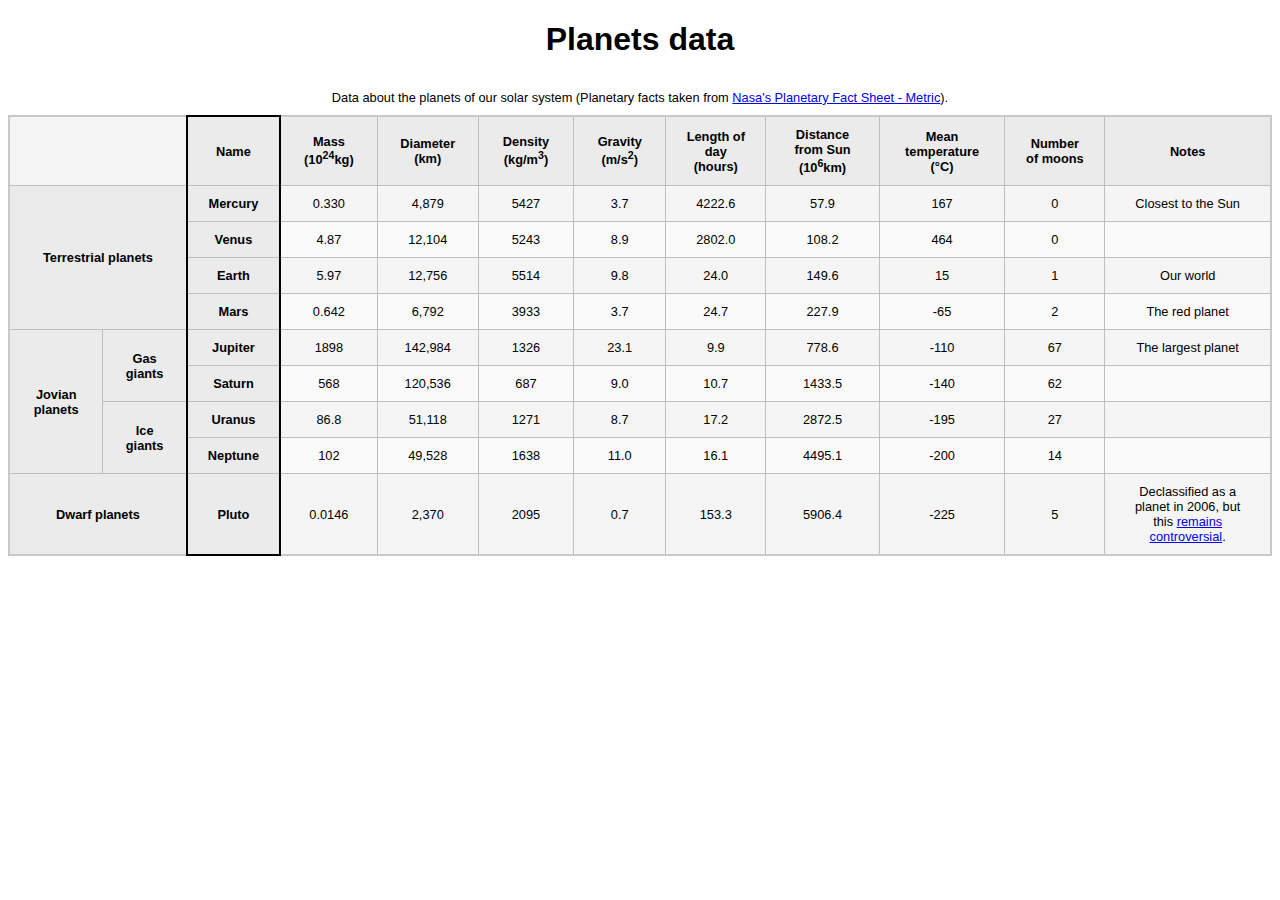
<file: index.html>
<!DOCTYPE html>
<html lang="en-US">
  <head>
    <meta charset="utf-8">
    <meta name="viewport" content="width=device-width">
    <title>Planets data</title>
    <link href="style.css" rel="stylesheet" type="text/css">

  </head>
  <body>
    <center><h1>Planets data</h1></center>

    <table>
      <caption>Data about the planets of our solar system (Planetary facts taken from <a href="https://nssdc.gsfc.nasa.gov/planetary/factsheet/">Nasa's Planetary Fact Sheet - Metric</a>).</caption>
      <colgroup>
        <col span="2">
        <col style="border: 2px solid black">
        <col span="9">
      </colgroup>
      <thead>
        <tr>
          <td colspan="2"></td>
          <th scope="col">Name</th>
          <th scope="col">Mass (10<sup>24</sup>kg)</th>
          <th scope="col">Diameter (km)</th>
          <th scope="col">Density (kg/m<sup>3</sup>)</th>
          <th scope="col">Gravity (m/s<sup>2</sup>)</th>
          <th scope="col">Length of day (hours)</th>
          <th scope="col">Distance from Sun (10<sup>6</sup>km)</th>
          <th scope="col">Mean temperature (°C)</th>
          <th scope="col">Number of moons</th>
          <th scope="col">Notes</th>
        </tr>
      </thead>
      <tbody>
        <tr>
          <th rowspan="4" colspan="2" scope="rowgroup">Terrestrial planets</th>
          <th scope="row">Mercury</th>
          <td>0.330</td>
          <td>4,879</td>
          <td>5427</td>
          <td>3.7</td>
          <td>4222.6</td>
          <td>57.9</td>
          <td>167</td>
          <td>0</td>
          <td>Closest to the Sun</td>
        </tr>
        <tr>
          <th scope="row">Venus</th>
          <td>4.87</td>
          <td>12,104</td>
          <td>5243</td>
          <td>8.9</td>
          <td>2802.0</td>
          <td>108.2</td>
          <td>464</td>
          <td>0</td>
          <td></td>
        </tr>
        <tr>
          <th scope="row">Earth</th>
          <td>5.97</td>
          <td>12,756</td>
          <td>5514</td>
          <td>9.8</td>
          <td>24.0</td>
          <td>149.6</td>
          <td>15</td>
          <td>1</td>
          <td>Our world</td>
        </tr>
        <tr>
          <th scope="row">Mars</th>
          <td>0.642</td>
          <td>6,792</td>
          <td>3933</td>
          <td>3.7</td>
          <td>24.7</td>
          <td>227.9</td>
          <td>-65</td>
          <td>2</td>
          <td>The red planet</td>
        </tr>
        <tr>
          <th rowspan="4" scope="rowgroup">Jovian planets</th>
          <th rowspan="2" scope="rowgroup">Gas giants</th>
          <th scope="row">Jupiter</th>
          <td>1898</td>
          <td>142,984</td>
          <td>1326</td>
          <td>23.1</td>
          <td>9.9</td>
          <td>778.6</td>
          <td>-110</td>
          <td>67</td>
          <td>The largest planet</td>
        </tr>
        <tr>
          <th scope="row">Saturn</th>
          <td>568</td>
          <td>120,536</td>
          <td>687</td>
          <td>9.0</td>
          <td>10.7</td>
          <td>1433.5</td>
          <td>-140</td>
          <td>62</td>
          <td></td>
        </tr>
        <tr>
          <th rowspan="2" scope="rowgroup">Ice giants</th>
          <th scope="row">Uranus</th>
          <td>86.8</td>
          <td>51,118</td>
          <td>1271</td>
          <td>8.7</td>
          <td>17.2</td>
          <td>2872.5</td>
          <td>-195</td>
          <td>27</td>
          <td></td>
        </tr>
        <tr>
          <th scope="row">Neptune</th>
          <td>102</td>
          <td>49,528</td>
          <td>1638</td>
          <td>11.0</td>
          <td>16.1</td>
          <td>4495.1</td>
          <td>-200</td>
          <td>14</td>
          <td></td>
        </tr>
        <tr>
          <th colspan="2" scope="row">Dwarf planets</th>
          <th scope="row">Pluto</th>
          <td>0.0146</td>
          <td>2,370</td>
          <td>2095</td>
          <td>0.7</td>
          <td>153.3</td>
          <td>5906.4</td>
          <td>-225</td>
          <td>5</td>
          <td>Declassified as a planet in 2006, but this <a href="https://www.usatoday.com/story/tech/2014/10/02/pluto-planet-solar-system/16578959/">remains controversial</a>.</td>
        </tr>
      </tbody>
    </table>


  </body>
</html>
</file>
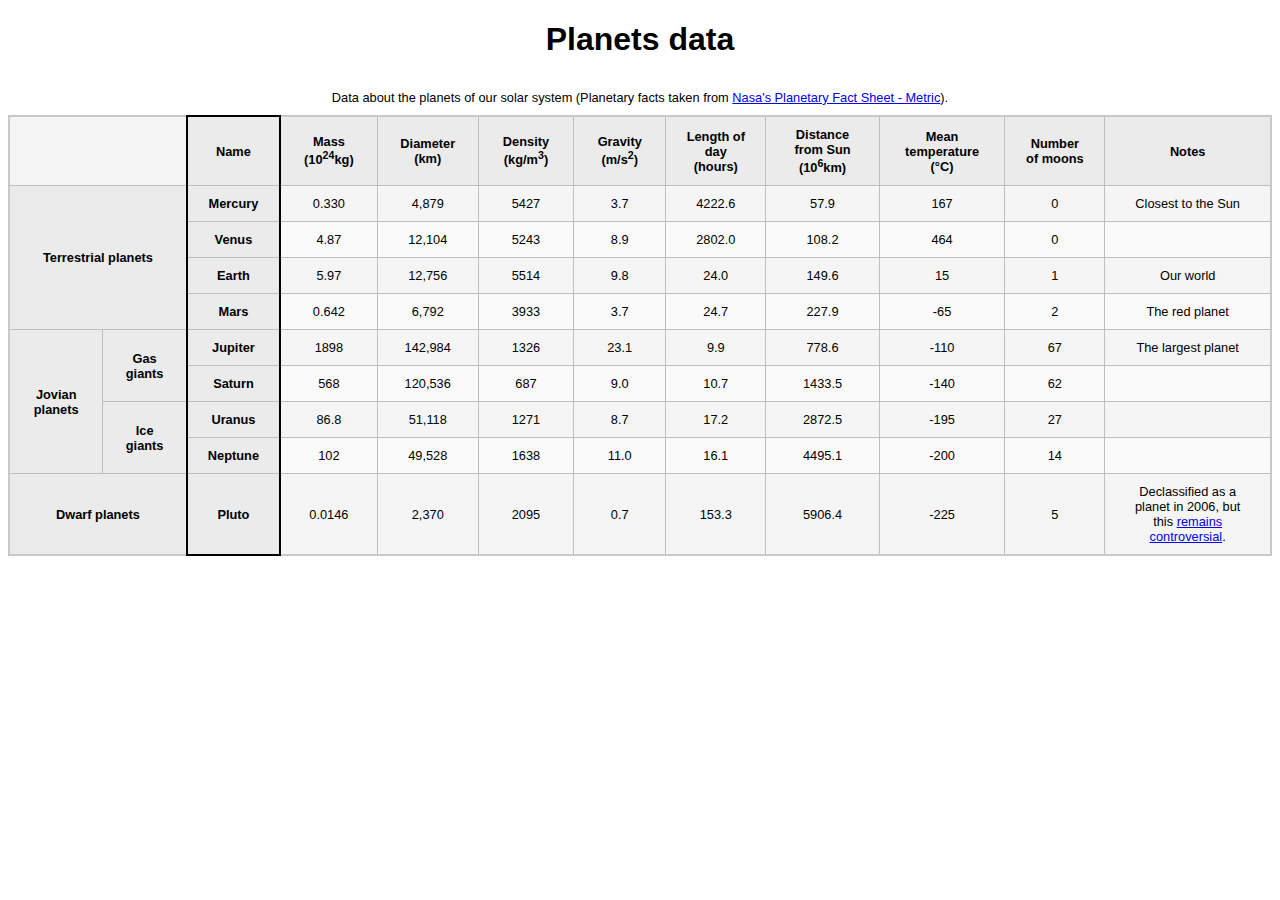
<file: data.html>
<!DOCTYPE html>
<html lang="en-US">
  <head>
    <meta charset="utf-8">
    <meta name="viewport" content="width=device-width">
    <title>Planets data</title>
    <link href="style.css" rel="stylesheet" type="text/css">
  </head>
  <body>
    <center><h1>Planets data</h1></center>

    <table>
      <caption>Data about the planets of our solar system (Planetary facts taken from <a href="https://nssdc.gsfc.nasa.gov/planetary/factsheet/">Nasa's Planetary Fact Sheet - Metric</a>).</caption>
      <colgroup>
        <col span="2">
        <col style="border: 2px solid black">
        <col span="9">
      </colgroup>
      <thead>
        <tr>
          <td colspan="2"></td>
          <th scope="col">Name</th>
          <th scope="col">Mass (10<sup>24</sup>kg)</th>
          <th scope="col">Diameter (km)</th>
          <th scope="col">Density (kg/m<sup>3</sup>)</th>
          <th scope="col">Gravity (m/s<sup>2</sup>)</th>
          <th scope="col">Length of day (hours)</th>
          <th scope="col">Distance from Sun (10<sup>6</sup>km)</th>
          <th scope="col">Mean temperature (°C)</th>
          <th scope="col">Number of moons</th>
          <th scope="col">Notes</th>
        </tr>
      </thead>
      <tbody>
        <tr>
          <th rowspan="4" colspan="2" scope="rowgroup">Terrestrial planets</th>
          <th scope="row">Mercury</th>
          <td>0.330</td>
          <td>4,879</td>
          <td>5427</td>
          <td>3.7</td>
          <td>4222.6</td>
          <td>57.9</td>
          <td>167</td>
          <td>0</td>
          <td>Closest to the Sun</td>
        </tr>
        <tr>
          <th scope="row">Venus</th>
          <td>4.87</td>
          <td>12,104</td>
          <td>5243</td>
          <td>8.9</td>
          <td>2802.0</td>
          <td>108.2</td>
          <td>464</td>
          <td>0</td>
          <td></td>
        </tr>
        <tr>
          <th scope="row">Earth</th>
          <td>5.97</td>
          <td>12,756</td>
          <td>5514</td>
          <td>9.8</td>
          <td>24.0</td>
          <td>149.6</td>
          <td>15</td>
          <td>1</td>
          <td>Our world</td>
        </tr>
        <tr>
          <th scope="row">Mars</th>
          <td>0.642</td>
          <td>6,792</td>
          <td>3933</td>
          <td>3.7</td>
          <td>24.7</td>
          <td>227.9</td>
          <td>-65</td>
          <td>2</td>
          <td>The red planet</td>
        </tr>
        <tr>
          <th rowspan="4" scope="rowgroup">Jovian planets</th>
          <th rowspan="2" scope="rowgroup">Gas giants</th>
          <th scope="row">Jupiter</th>
          <td>1898</td>
          <td>142,984</td>
          <td>1326</td>
          <td>23.1</td>
          <td>9.9</td>
          <td>778.6</td>
          <td>-110</td>
          <td>67</td>
          <td>The largest planet</td>
        </tr>
        <tr>
          <th scope="row">Saturn</th>
          <td>568</td>
          <td>120,536</td>
          <td>687</td>
          <td>9.0</td>
          <td>10.7</td>
          <td>1433.5</td>
          <td>-140</td>
          <td>62</td>
          <td></td>
        </tr>
        <tr>
          <th rowspan="2" scope="rowgroup">Ice giants</th>
          <th scope="row">Uranus</th>
          <td>86.8</td>
          <td>51,118</td>
          <td>1271</td>
          <td>8.7</td>
          <td>17.2</td>
          <td>2872.5</td>
          <td>-195</td>
          <td>27</td>
          <td></td>
        </tr>
        <tr>
          <th scope="row">Neptune</th>
          <td>102</td>
          <td>49,528</td>
          <td>1638</td>
          <td>11.0</td>
          <td>16.1</td>
          <td>4495.1</td>
          <td>-200</td>
          <td>14</td>
          <td></td>
        </tr>
        <tr>
          <th colspan="2" scope="row">Dwarf planets</th>
          <th scope="row">Pluto</th>
          <td>0.0146</td>
          <td>2,370</td>
          <td>2095</td>
          <td>0.7</td>
          <td>153.3</td>
          <td>5906.4</td>
          <td>-225</td>
          <td>5</td>
          <td>Declassified as a planet in 2006, but this <a href="https://www.usatoday.com/story/tech/2014/10/02/pluto-planet-solar-system/16578959/">remains controversial</a>.</td>
        </tr>
      </tbody>
    </table>


  </body>
</html>
</file>
<file: style.css>
html {
  font-family: sans-serif;
}

table {
  border-collapse: collapse;
  border: 2px solid rgb(200,200,200);
  font-size: 0.8rem;
}

td, th {
  border: 1px solid rgb(190,190,190);
  padding: 10px 20px;
}

th {
  background-color: rgb(235,235,235);
}

td {
  text-align: center;
}

tr:nth-child(even) td {
  background-color: rgb(250,250,250);
}

tr:nth-child(odd) td {
  background-color: rgb(245,245,245);
}

caption {
  padding: 10px;
}
</file>
